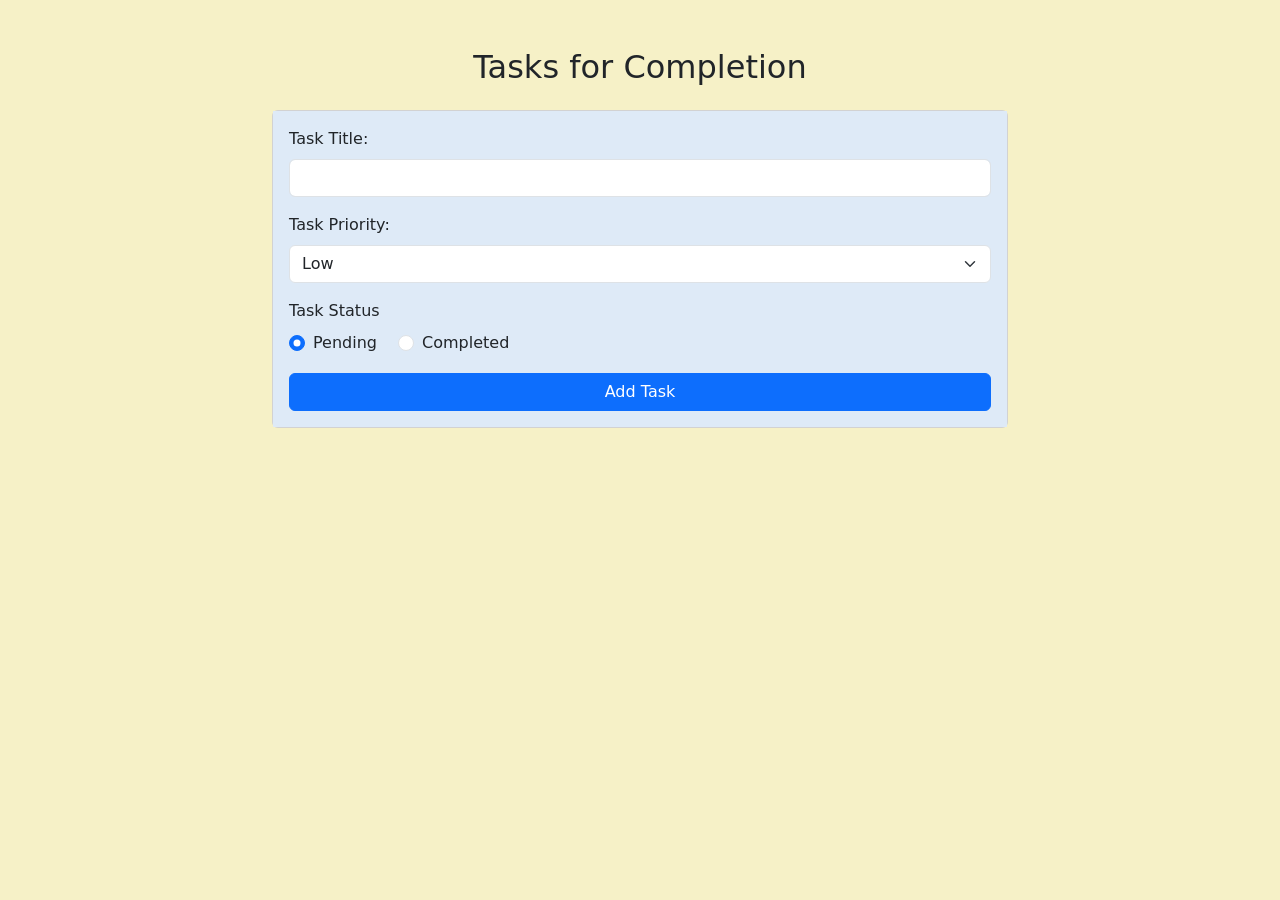
<file: index.html>
<!DOCTYPE html>
<html lang="en">
<head>
    <meta charset="UTF-8">
    <meta name="viewport" content="width=device-width, initial-scale=1.0">
    <title>Task Manager</title>
    <link href="https://cdn.jsdelivr.net/npm/bootstrap@5.3.0/dist/css/bootstrap.min.css" rel="stylesheet">
    <link rel="stylesheet" href="style.css">
</head>
<body>

<div class="container mt-5">
    <div class="row justify-content-center">
        <div class="col-md-8">
            <h2 class="mb-4 text-center">Tasks for Completion</h2>

            <div class="card mb-4">
                <div class="card-body" style="background-color: #deeaf7;">
                    <form id="task-form">
                        
                        <div class="mb-3">
                            <label for="task-title" class="form-label">Task Title:</label>
                            <input type="text" class="form-control" id="task-title" required>
                        </div>

                        <div class="mb-3">
                            <label for="task-priority" class="form-label">Task Priority:</label>
                            <select class="form-select" id="task-priority" required>
                                <option value="low">Low</option>
                                <option value="medium">Medium</option>
                                <option value="high">High</option>
                            </select>
                        </div>

                        <div class="mb-3">
                            <label class="form-label d-block">Task Status</label>
                            <div class="form-check form-check-inline">
                                <input class="form-check-input" type="radio" name="task-status" id="status-pending" value="pending" checked>
                                <label class="form-check-label" for="status-pending">Pending</label>
                            </div>
                            <div class="form-check form-check-inline">
                                <input class="form-check-input" type="radio" name="task-status" id="status-completed" value="completed">
                                <label class="form-check-label" for="status-completed">Completed</label>
                            </div>
                        </div>

                        <button type="submit" class="btn btn-primary w-100">Add Task</button>
                    </form>
                </div>
            </div>

            <ul id="task-list" class="list-group">
                </ul>

        </div>
    </div>
</div>

<script src="script.js"></script>
</body>
</html>
</file>
<file: style.css>
body {
    background-color: #f6f1c7;
}

#task-list li {
    border-radius: 8px;
    transition: all 0.3s ease;
}

#task-list li:hover {
    background-color: #ead3d3;
}
</file>
